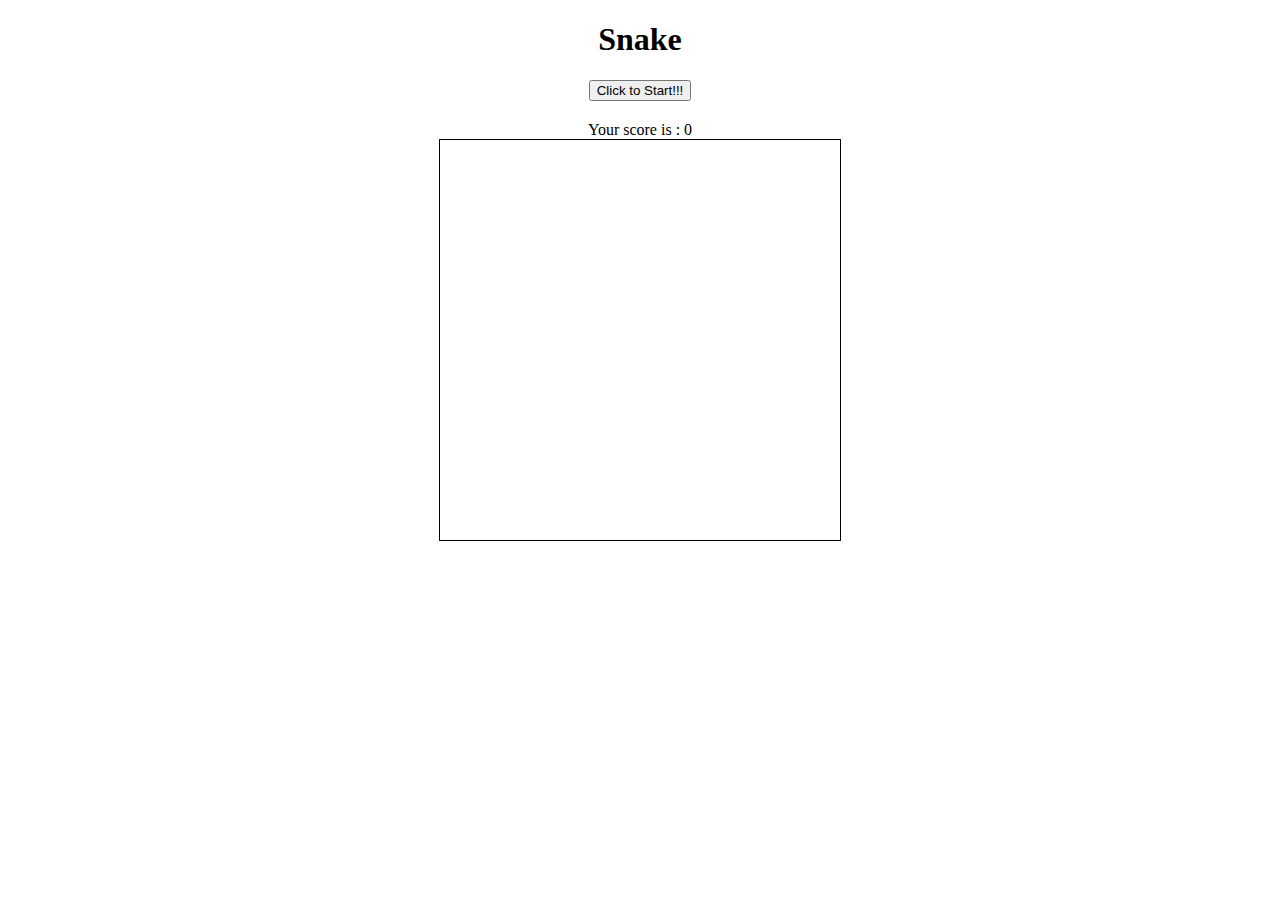
<file: snake/index.html>
<!DOCTYPE html>
<html lang="en">
<head>
  <meta charset="UTF-8">
  <title>Snake</title>
  <link rel="stylesheet" href="style.css">
</head>
<body>
  <h1>Snake</h1>
  <div class="container">
    <button id="start" class="btn">Click to Start!!!</button>
  </div>
  <div class="scoreboard">Your score is : <span id="score">0</span></div>
  <canvas id="playboard" width="400" height="400">

  </canvas>
  <script src="script.js" charset="utf-8"></script>
</body>
</html>
</file>
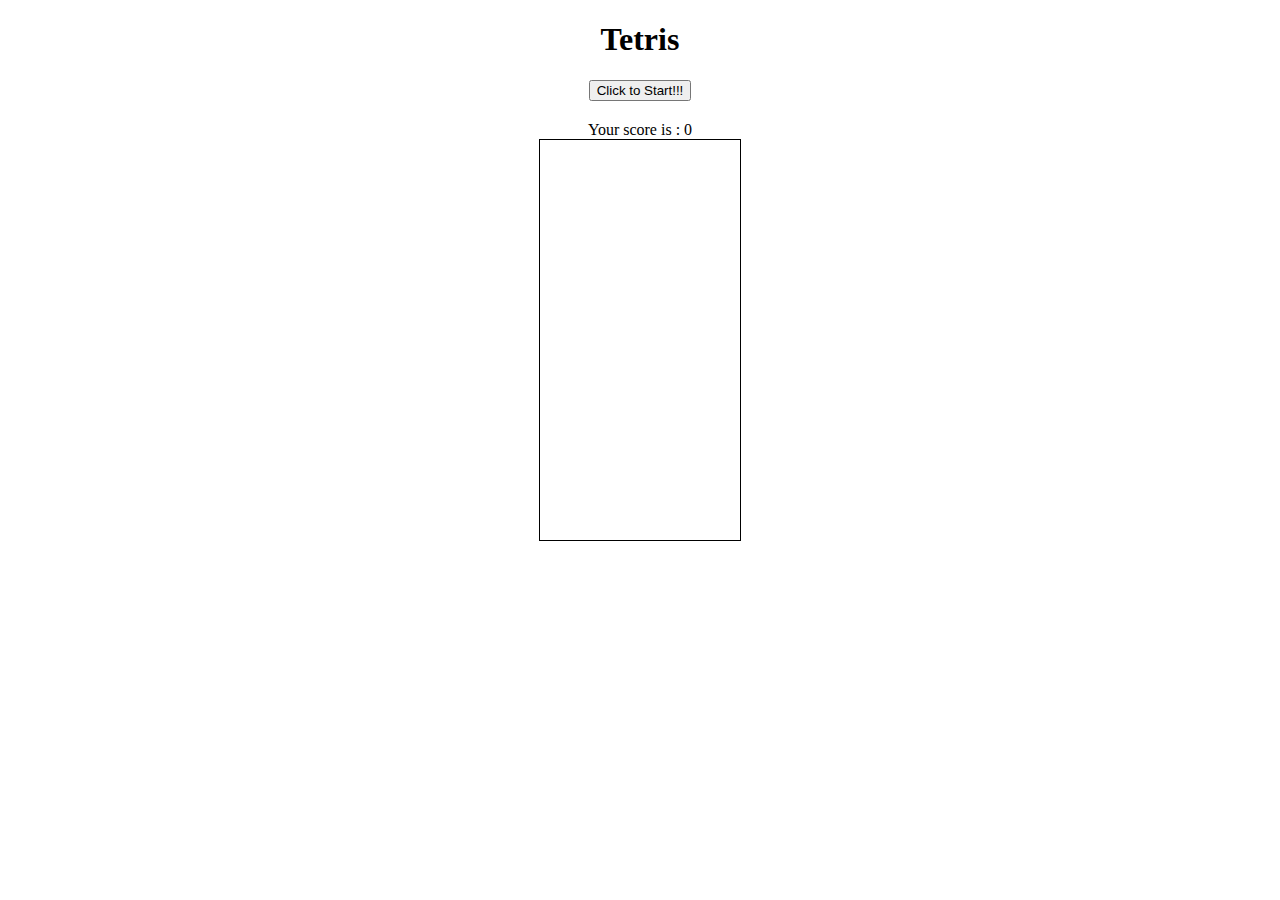
<file: tetris/index.html>
<!DOCTYPE html>
<html lang="en">
<head>
  <meta charset="UTF-8">
  <title>Tetris</title>
  <link rel="stylesheet" href="style.css">
</head>
<body>
  <h1>Tetris</h1>
  <div class="container">
    <button id="start" class="btn">Click to Start!!!</button>
  </div>
  <div class="scoreboard">Your score is : <span id="score">0</span></div>
  <canvas id="playboard" width="200" height="400">

  </canvas>
  <script src="script.js" charset="utf-8"></script>
</body>
</html>
</file>
<file: snake/style.css>
body {
  text-align: center;
}

.btn {
  margin: 0px auto 20px;
}

#playboard {
  border: 1px solid #000;
}
</file>
<file: tetris/style.css>
body {
  text-align: center;
}

.btn {
  margin: 0px auto 20px;
}

#playboard {
  border: 1px solid #000;
}
</file>
